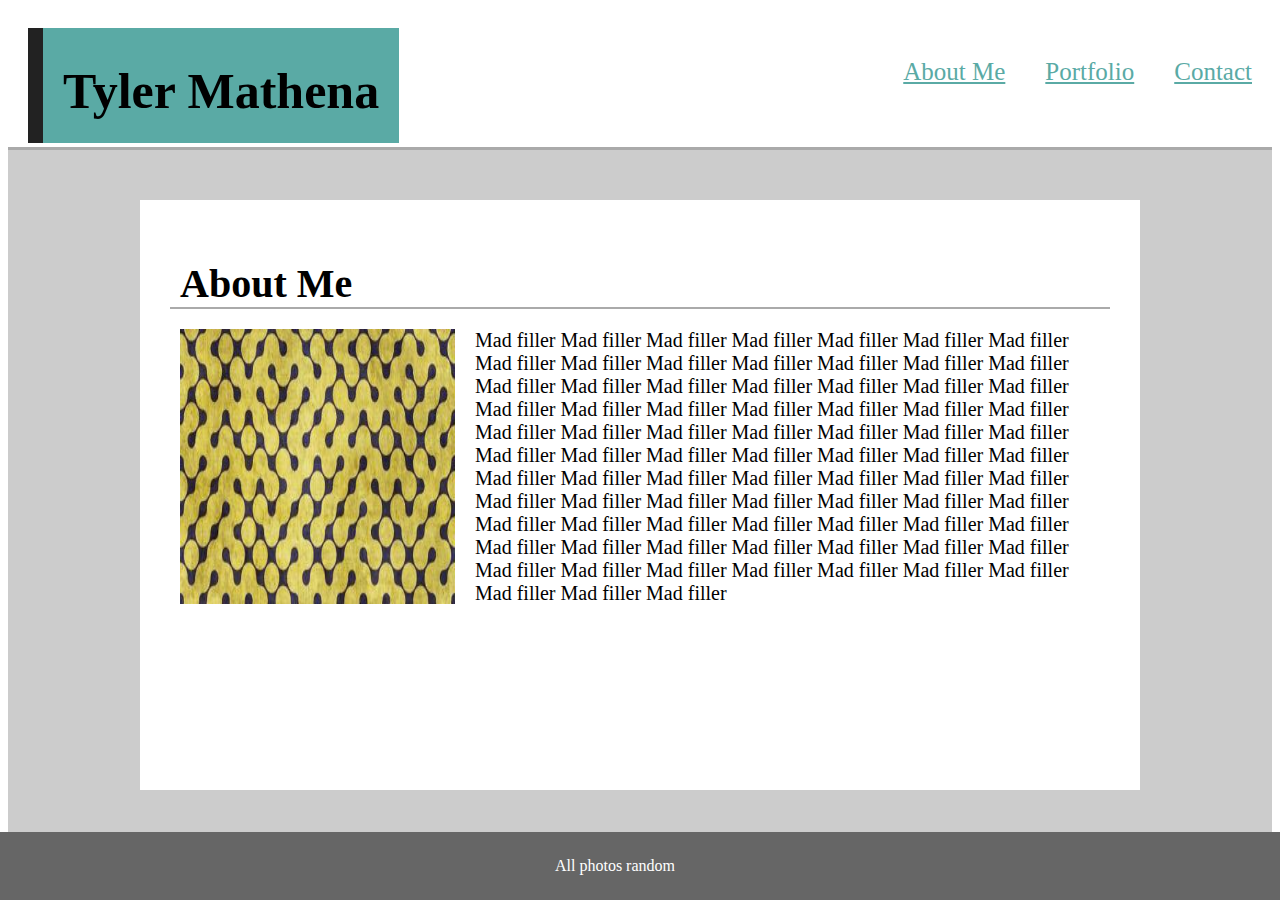
<file: index.html>
<!DOCTYPE html>
<html>
  <head>
    <link rel="stylesheet" type="text/css" href="./assets/style.css" />
    <title>Tyler Mathena's Portfolio</title>
    <meta charset="utf-8"/>
  </head>
  <body>
    <header>
      <div class="top-box">
        <h1>Tyler Mathena</h1>
      </div>
      <p class="links"><a href="./contact.html">Contact</a></p>
      <p class="links"><a href="./portfolio.html">Portfolio</a></p>
      <p class="links"><a href="./index.html">About Me</a></p>
    </header>
    <section class="back">
      <section class="body">
        <h2>About Me</h2>
        <div class="line"></div>
        <img class="homepic" src="./assets/images/randompic3.jpg" width="275" height="275"/>
        <p class="about-info">
          Mad filler Mad filler  Mad filler Mad filler Mad filler Mad filler Mad filler Mad filler Mad filler Mad filler Mad filler Mad filler Mad filler Mad filler Mad filler
           Mad filler Mad filler Mad filler Mad filler Mad filler Mad filler Mad filler Mad filler Mad filler Mad filler Mad filler Mad filler Mad filler Mad filler Mad filler Mad filler
            Mad filler Mad filler Mad filler Mad filler Mad filler Mad filler Mad filler Mad filler Mad filler Mad filler Mad filler Mad filler Mad filler Mad filler Mad filler Mad filler
             Mad filler Mad filler Mad filler Mad filler Mad filler Mad filler Mad filler Mad filler Mad filler Mad filler Mad filler Mad filler Mad filler Mad filler Mad filler Mad filler
              Mad filler Mad filler Mad filler Mad filler Mad filler Mad filler Mad filler Mad filler Mad filler Mad filler Mad filler Mad filler Mad filler Mad filler Mad filler Mad filler Mad filler
        </p>
      </section>
    </section>
    <footer>
      All photos random
    </footer>
  </body>
</html>
</file>
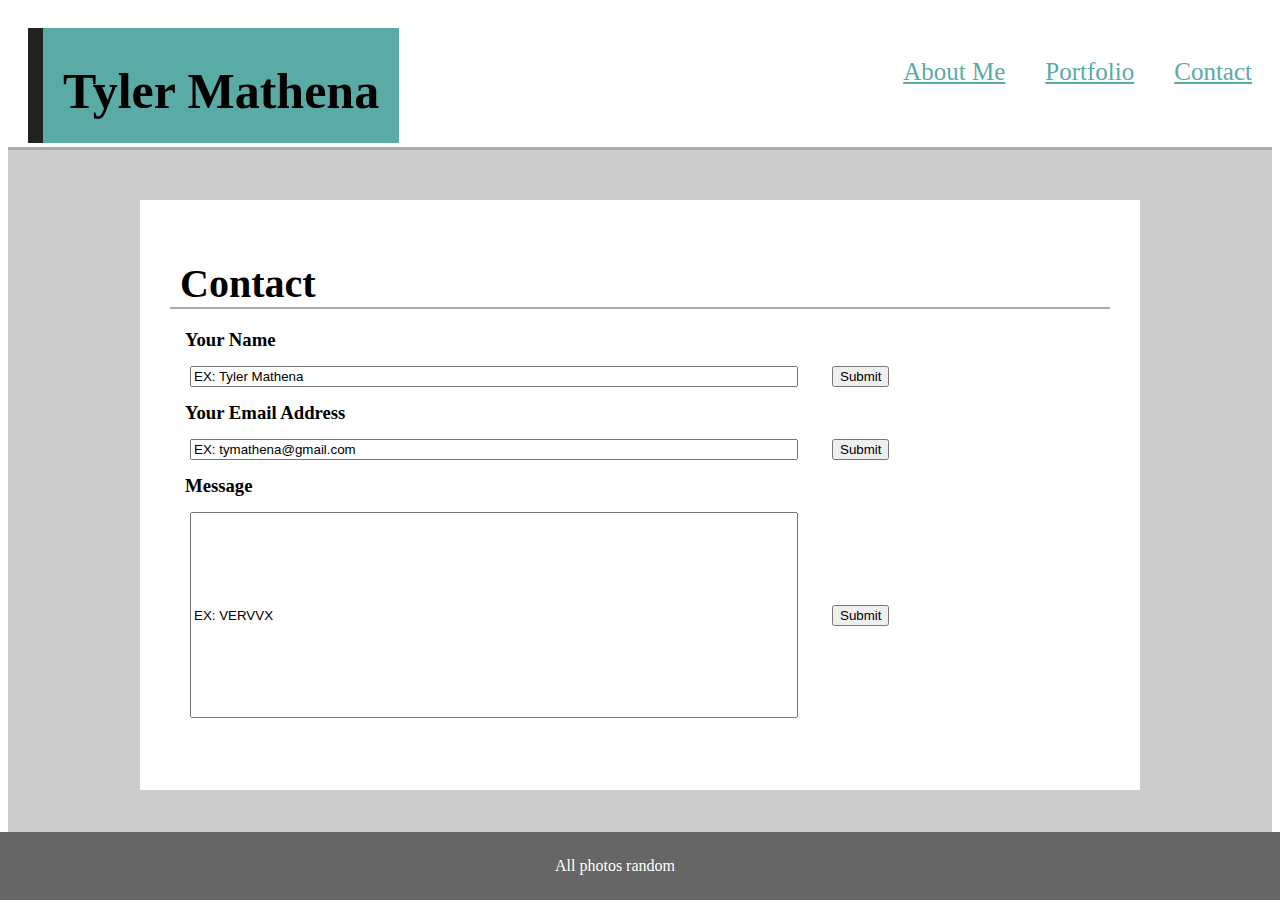
<file: contact.html>
<!DOCTYPE html>
<html>
  <head>
    <link rel="stylesheet" type="text/css" href="./assets/style.css" />
    <title>Contact Tyler</title>
    <meta charset="utf-8"/>
  </head>
  <body>
    <header>
      <div class="top-box">
        <h1>Tyler Mathena</h1>
      </div>
      <p class="links"><a href="./contact.html">Contact</a></p>
      <p class="links"><a href="./portfolio.html">Portfolio</a></p>
      <p class="links"><a href="./index.html">About Me</a></p>
    </header>
    <section class="back">
      <section class="body">
        <h2>Contact</h2>
        <div class="line"></div>
        <h3 id="first-head">Your Name</h3>
          <input type="text" value="EX: Tyler Mathena" class="short-input">
          <input type="submit" value="Submit" />
        <h3>Your Email Address</h3>
          <input type="text" value="EX: tymathena@gmail.com" class="short-input">
          <input type="submit" value="Submit">
        <h3>Message</h3>
          <input type="text" value="EX: VERVVX" class="message-input">
          <input type="submit" value="Submit">

      </section>
    </section>
    <footer>
      All photos random
    </footer>
  </body>
</html>
</file>
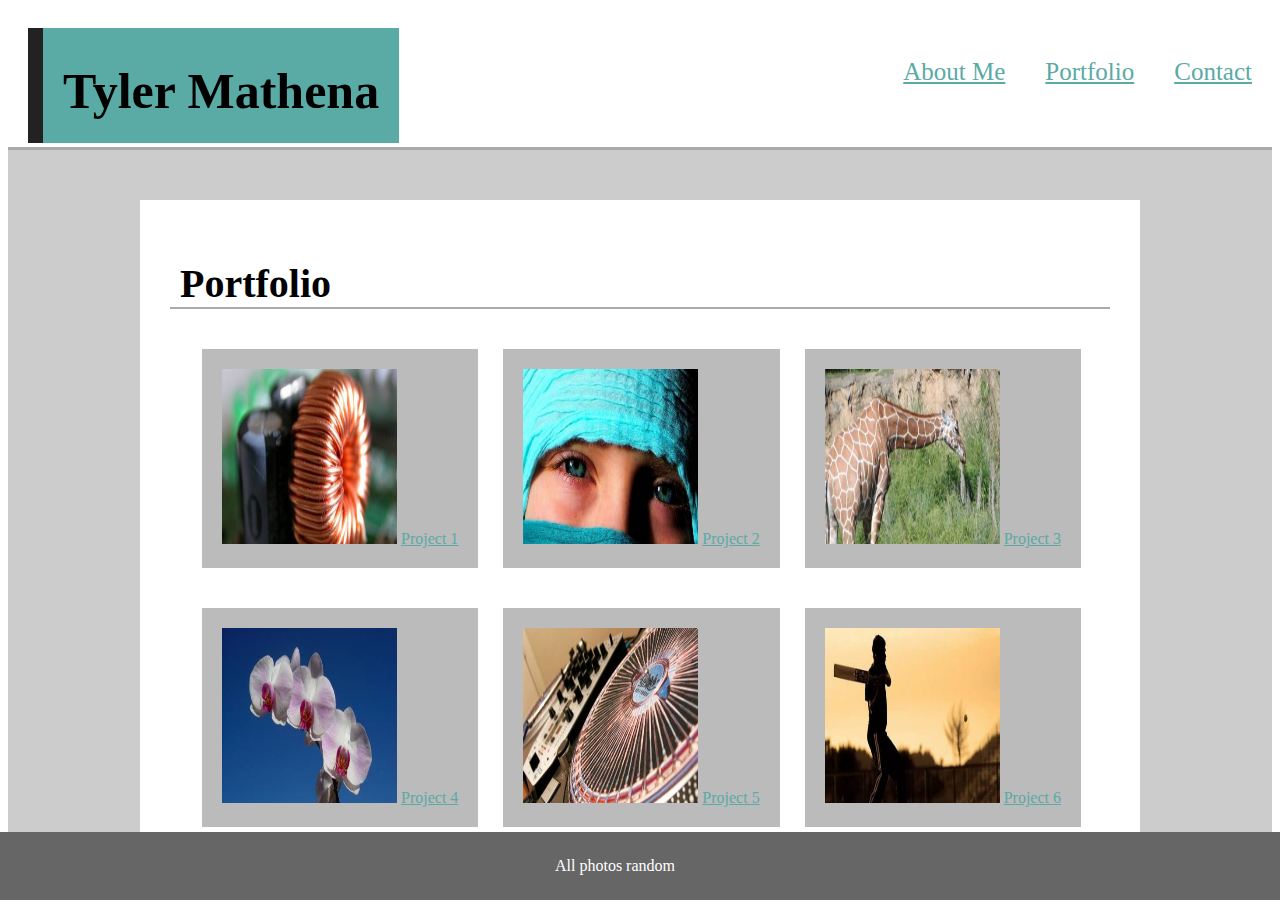
<file: portfolio.html>
<!DOCTYPE html>
<html>
  <head>
    <link rel="stylesheet" type="text/css" href="./assets/style.css" />
    <title>Contact Tyler</title>
    <meta charset="utf-8"/>
  </head>
  <body>
    <header>
      <div class="top-box">
        <h1>Tyler Mathena</h1>
      </div>
      <p class="links"><a href="./contact.html">Contact</a></p>
      <p class="links"><a href="./portfolio.html">Portfolio</a></p>
      <p class="links"><a href="./index.html">About Me</a></p>
    </header>
    <section class="back">
      <section class="body" id="port">
        <h2>Portfolio</h2>
        <div class="line"></div>
        <div class="masterdiv">
          <div class="portfolio-line-1">
            <img class="port-pic" src="./assets/images/randompic2.jpg" width = 175 height= 175/>
            <a class="portfolio-link" href="https://github.com">Project 1</a>
          </div>
          <div class="portfolio-line-1">
            <img class="port-pic" src="./assets/images/ranadompic4.jpg" width = 175 height= 175/>
            <a class="portfolio-link" href="https://github.com">Project 2</a>
          </div>
          <div class="portfolio-line-1">
            <img class="port-pic" src="./assets/images/randompic1.jpg" width = 175 height= 175/>
            <a class="portfolio-link" href="https://github.com">Project 3</a>
          </div>
        </div>
        <div class="masterdiv">
          <div class="portfolio-line-1">
            <img class="port-pic" src="./assets/images/randompic5.jpg" width = 175 height= 175/>
            <a class="portfolio-link" href="https://github.com">Project 4</a>
          </div>
          <div class="portfolio-line-1">
            <img class="port-pic" src="./assets/images/randompic6.jpg" width = 175 height= 175/>
            <a class="portfolio-link" href="https://github.com">Project 5</a>
          </div>
          <div class="portfolio-line-1">
            <img class="port-pic" src="./assets/images/randompic7.jpg" width = 175 height= 175/>
            <a class="portfolio-link" href="https://github.com">Project 6</a>
          </div>
        </div>
      </section>
    </section>
    <footer>
      All photos random
    </footer>
  </body>
</html>
</file>
<file: assets/style.css>
.top-box {
  margin: 20px;
  margin-bottom: 0px;
  padding-right: 20px;
  padding-bottom: 15px;
  padding-left: 20px;
  background-color: #5aaaa5;
  max-width: 325px;
  height: 100px;
  display: inline-block;
  border-left-style: solid;
  border-left-color: #222;
  border-left-width: 15px;
}


header {
  margin-bottom: 0px;
}

.back {
  height: 750px;
  border-top-style: solid;
  border-top-color: #AAA;
  background-color: #CCC;
  clear:both;
}
.body {
  margin-top: 50px;
  margin-left: auto;
  margin-right: auto;
  margin-bottom: 50px;
  background-color: white;
  height: 550px;
  width: 960px;
  padding: 20px;
}

#port {
  height: 650px;
}

.links {
  float: right;
  padding: 20px;
  font-size: 25px;
  position: relative;
  bottom: -5px;
}

.homepic {
  margin: 20px;
  margin-top: 20px;
  float: left;
}

.line {
  height: 2px;
  margin-left: 10px;
  margin-right: 10px;
  background-color: #AAA;
}

.about-info {
  margin: 20px;
  font-size: 20px;
}

.port-pic {
  float: none;
}
.portfolio-line-1 {
  float: left;
  margin-left: 25px;
  margin-top: 40px;
  padding:20px;
  background-color: #BBB;
}

.portfolio-link {
  text-align: center;
}

.masterdiv {
  margin-left: 17px;
  float:left;

}

p {
  color: black;
}

body {
  background-color: white;
}

h1 {
  color: #000;
  font-size: 50px;
  float: right;
}

h2 {
  color:black;
  font-size: 40px;
  margin: 20px;
  position: relative;
  bottom: -20px;
}

a {
  color: #5aaaa5;
}

footer {
  width: 100%;
  font-size: 16px;
  text-align:  center;
  color: white;
  padding: 25px;
  background-color: #666;
  border-top-color: #AAA;
  border-top-width: 10px;
  position:fixed;
  bottom:0px;
  right:0px;
}

h3 {
  margin: 10px 25px;
}

.short-input, .message-input {
  margin: 5px 30px;
  width: 600px;
}

.message-input {
  height: 200px;
}

#first-head {
  margin-top: 20px;
}
</file>
